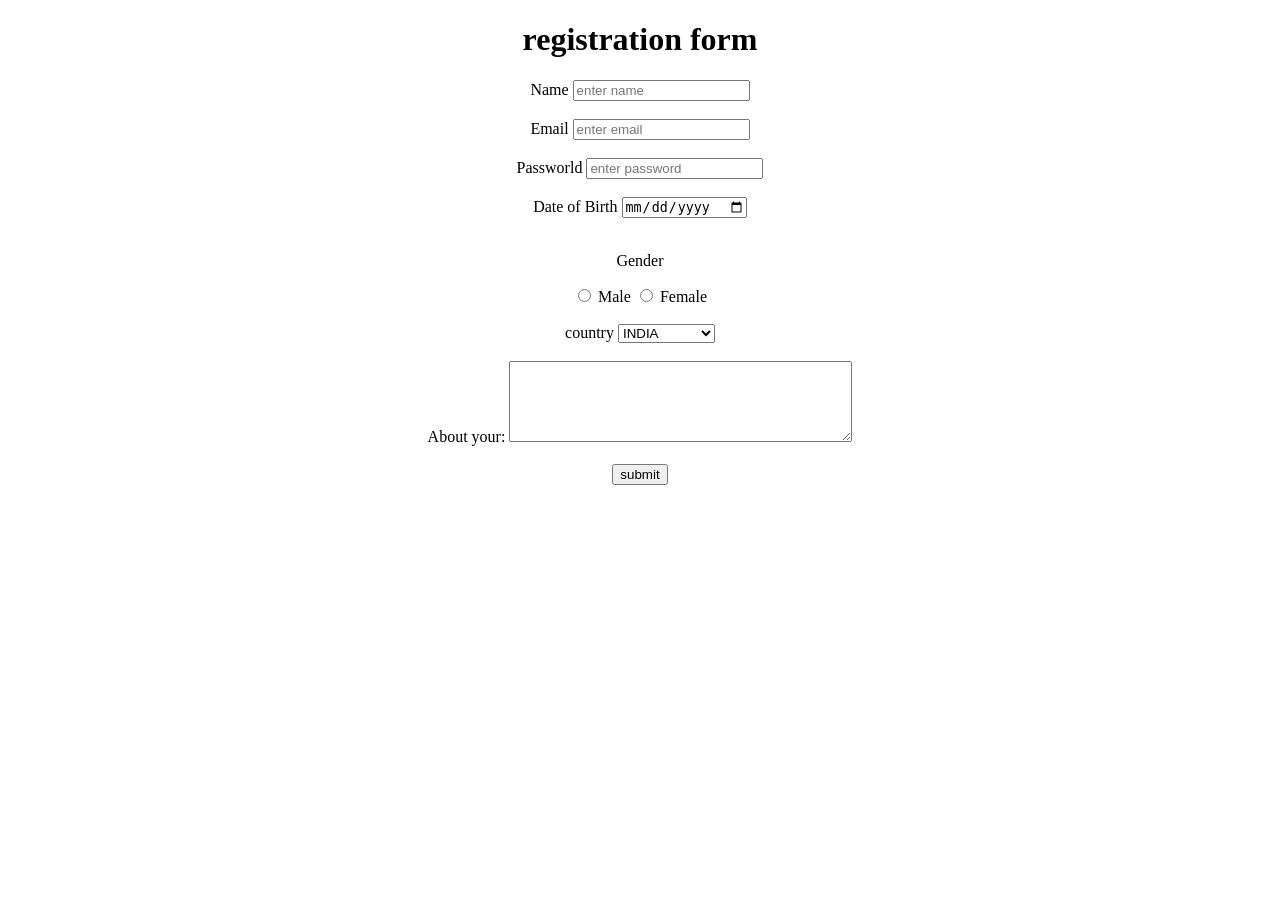
<file: practice-c/submit_form.html>
<!DOCTYPE html>
<html lang="en">

<head>
  <meta charset="UTF-8">
  <meta name="viewport" content="width=device-width, initial-scale=1.0">
  <title>Format</title>

</head>

<body>
  <center>
    <h1>registration form</h1>
    <form action="tarun.html" method="get">

      <label for="name ">Name</label>
      <input type="text" placeholder="enter name" id=" name" name="namer" required>
      <br><br>
      <label for="email">Email</label>
      <input type="email" placeholder="enter email" id="email" name="email" required>
      <br><br>
      <label for="password">Passworld</label>
      <input type="password" placeholder="enter password" id="password" registration>
      <br><br>
      <label for="dob">
        Date of Birth
      </label>
      <input type="date" id="dob" name="dob" required>
      <br><br>
      <p>Gender</p>
      <input type="radio" name="gender" value="Male" id="male">
      <label for=" male">Male</label>

      <input type="radio" name="gender" id="female">
      <label for="female">Female</label>
      <br><br>
      <label for="country">
        country
      </label>
      <select name="country" id="country">
        <option value="INDIA">INDIA</option>
        <option value="AUSTRALIA">AUSTRALIA</option>
        <option value="USA">USA</option>
      </select>
      <br><br>
      <label for="about">
        About your:
      </label>
      <textarea name="feedback" id="about" rows="5" cols="40"></textarea>
      <br><br>

      <input type="submit" value="submit">
    </form>
    </center6>
</body>

</html>
</file>
